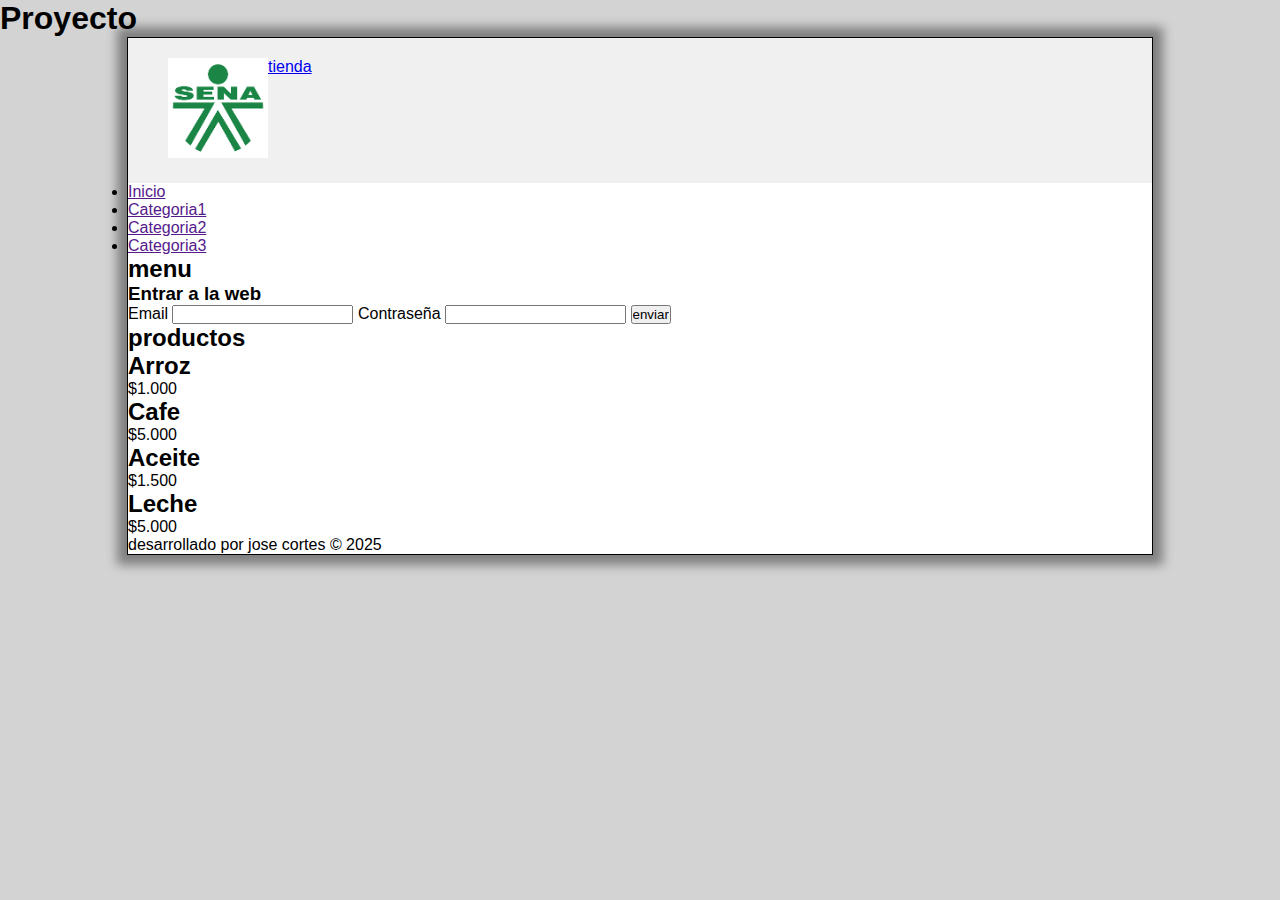
<file: INDEX.html>
<!DOCTYPE html>
<html lang="es">
<head>
    <meta charset="UTF-8">
    <meta name="viewport" content="width=device-width, initial-scale=1.0">
    <title>HTML2</title>
    <link rel="stylesheet" href="css/style.css">
</head>
<body>
    
        <h1>Proyecto</h1>
        <div id="container">
            <header id="header">
        <div id="logo">
            <img src="img/descarga.png" alt="imagen log">
            <a href="#">tienda</a>
        </div>
            </header>
            <nav>
                <ul>
                    <li><a href="">Inicio</a></li>
                    <li><a href="">Categoria1</a></li>
                    <li><a href="">Categoria2</a></li>
                    <li><a href="">Categoria3</a></li>
                </ul>
            </nav>
            <h2>menu</h2>
            <div class="content">
                <aside id="lateral">
                    <div id="login" class="block_aside">
                        <h3>Entrar a la web</h3>
                        <form action="#">
                            <label for="">Email</label>
                            <input type="email" name="email" id="">
                            <label for="">Contraseña</label>
                            <input type="password" name="password" id="">
                            <input type="submit" value="enviar">
                        </form>
                    </div>
                </aside>
            
        <div id="central">
            <h2>productos</h2>
            <div class="product">
                <h2>Arroz</h2>
                <p>$1.000</p>
            </div>
            <div class="product">
                <h2>Cafe</h2>
                <p>$5.000</p>
            </div>
            <div class="product">
                <h2>Aceite</h2>
                <p>$1.500</p>
            </div>
            <div class="product">
                <h2>Leche</h2>
                <p>$5.000</p>
            </div>
        </div>
        
        <footer id="footer">
            <p>desarrollado por jose cortes &copy; 2025</p>
        </footer>



                </div>
        </div>
</body>
</html>
</file>
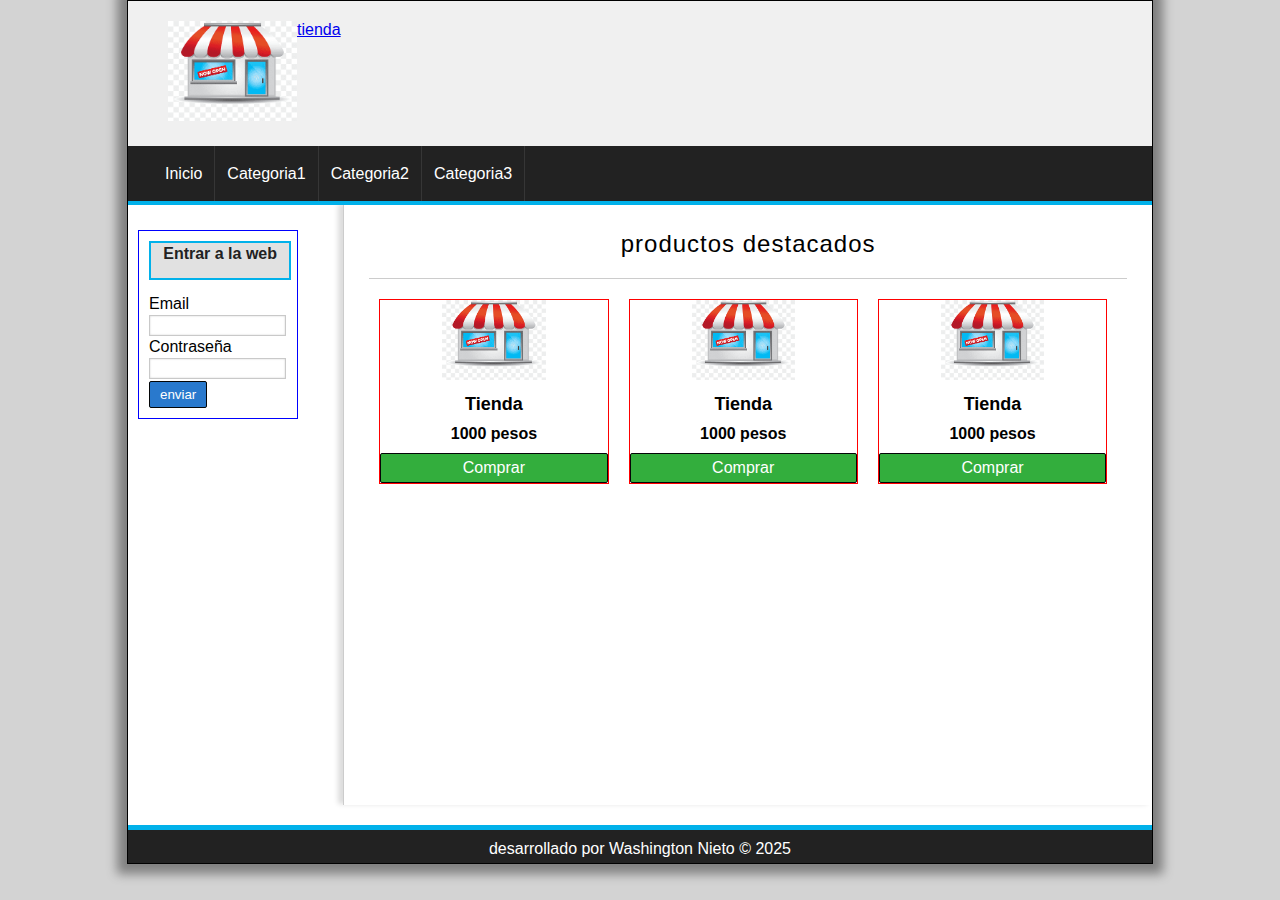
<file: index_maqueta.html>
<!DOCTYPE html>
<html lang="es">

<head>
    <meta charset="UTF-8">
    <meta name="viewport" content="width=device-width, initial-scale=1.0">
    <title>HTML2</title>
    <link rel="stylesheet" href="./assets/css/style.css">
</head>

<body>

    <div id="container">
        <header id="header">
            <div id="logo">
                <img src="./assets/img/tienda_logo.png" alt="imagen log">
                <a href="#">tienda</a>
            </div>
        </header>
        <nav id="menu">
            <ul>
                <li><a href="#">Inicio</a></li>
                <li><a href="#">Categoria1</a></li>
                <li><a href="#">Categoria2</a></li>
                <li><a href="#">Categoria3</a></li>
            </ul>
        </nav>
        <div id="content">
            <aside id="lateral">
                <div id="login" class="block_aside">
                    <h3>Entrar a la web</h3>
                    <form action="#">
                        <label for="">Email</label>
                        <input type="email" name="email" id="">
                        <label for="">Contraseña</label>
                        <input type="password" name="password" id="">
                        <input type="submit" value="enviar">
                    </form>
                </div>
            </aside>

            <div id="central">
                <h1>productos destacados</h1>

                <div class="product">
                    <img src="./assets/img/tienda_logo.png" alt="">
                    <h2>Tienda</h2>
                    <p>1000 pesos</p>
                    <a href="#" class="button">Comprar</a>
                </div>
            
                <div class="product">
                    <img src="./assets/img/tienda_logo.png" alt="">
                    <h2>Tienda</h2>
                    <p>1000 pesos</p>
                    <a href="#" class="button">Comprar</a>
                </div>

                <div class="product">
                    <img src="./assets/img/tienda_logo.png" alt="">
                    <h2>Tienda</h2>
                    <p>1000 pesos</p>
                    <a href="#" class="button">Comprar</a>
                </div>





        </div>
    <footer id="footer">
        <p>desarrollado por Washington Nieto &copy; 2025</p>
    </footer>
    </div>
</body>

</html>
</file>
<file: css/style.css>
/*
etiqueta normal = nada
etiqueta universal = *
etiqueta id = #
etiqueta class = .
*/

*{
    padding: 0px;
    margin: 0px;
    font-family: Arial, Helvetica, sans-serif;
}
body {
    background: lightgray;
}

#container{
    width: 80%;
    margin: 0px auto;
    box-shadow: 0px  0px 10px 10px gray;
    border: 1px solid black;
    background: white;
}

#header{
    height: 145px;
    background: #f0f0f0;
}

#logo{
    padding: 20px;
    margin-left: 20px;
    float: left;
}

#logo img{
    float: left;
    height: 100px;
}
</file>
<file: assets/css/style.css>
/*
etiqueta normal = nada
etiqueta universal = *
etiqueta id = #
etiqueta class = .
*/

*{
    padding: 0px;
    margin: 0px;
    font-family: Arial, Helvetica, sans-serif;
}
body {
    background: lightgray;
}

#container{
    width: 80%;
    margin: 0px auto;
    box-shadow: 0px  0px 10px 10px gray;
    border: 1px solid black;
    background: white;
}

#header{
    height: 145px;
    background: #f0f0f0;
}

#logo{
    padding: 20px;
    margin-left: 20px;
    float: left;
}

#logo img{
    float: left;
    height: 100px;
}

#menu{
    clear: both;
    background: #222;
    color: white;
    height: 55px;
    border-bottom: 4px solid #01B1EA;
}

#menu ul{
    list-style: none;
    text-decoration: none;
    margin: 0px auto;
    margin-left: 25px;
}

#menu ul li{
    line-height: 55px;
    float: left;
    border-right: 1px solid #363636;
}

#menu a{
    display: block;
    color: white;
    text-decoration: none;
    padding-left: 12px;
    padding-right: 12px;
    transition: all 300ms;
}

#menu a:hover{
    background: #01B1EA;
}


/*content*/
#content{
    margin: 0px auto;
    overflow: hidden;
    background: white;
}

#lateral{
    width: 15%;
    min-height: 600px;
    float: left;
    margin-top: 20px;
    margin-left: 10px;

}

#lateral .block_aside{
    display: block;
    width: 90%;
    margin: 5px auto;
    padding: 10px;
    border: 1px solid blue;
}
#lateral h3{
    display: block;
    color: #222;
    width: 100%;
    text-align: center;
    padding-top: 2px;
    padding-bottom: 15px;
    margin-bottom: 15px;
    font-size: 16px;
    font-weight: bold;
    background: #E1E1E1;
    border: 2px solid #01b1EA;
    
}

input[type="text"],
input[type="password"],
input[type="email"]{
    display: block;
    width: 95%;
    margin-top: 2px;
    margin-bottom: 2px;
    border: 1px solid #C9C9C9;
    box-shadow: 0px 0px 2px #CCC inset;
    background: white;
    padding: 2px;
    color: gray;
    transition: all 300ms;
    
}

input[type="text"]:focus,
input[type="password"]:focus,
input[type="email"]:focus{
    border: 1px solid #1579B5;
    color: black;
}

input[type="button"],
input[type="submit"],
.button{
    display: block;
    border-radius: 2px;
    padding: 5px;
    padding-left: 10px;
    padding-right: 10px;
    color: white;
    background: #2979CD;
    border: 1px solid #040607;
    cursor: pointer;
}

.button{
    background: #33AE3D;
    color: white !important;
    text-decoration: none;
}

#central{
    width: 74%;
    min-height: 550px;
    float: right;
    border-left: 1px solid #ccc;
    box-shadow: -5px -1px 5px #ddd;
    padding: 25px;

}

#central h1{
    font-size: 24px;
    font-weight: normal;
    letter-spacing: 1px;
    text-align: center;
    border-bottom: 1px solid #ccc;
    margin-bottom: 20px;
    padding: 20px;
    padding-top: 0px;
}

.product{
    width: 30%;
    border: 1px solid red;
    float: left;
    margin-left: 10px;
    margin-right: 10px;
    margin-bottom: 30px;
    text-align: center;

}
.product img{
    height: 80px;
    margin-bottom: 10px;
}

.product h2{
    font-size: 18px;
    margin-bottom: 10px;
}

.product p{
    font-weight: bold;
    counter-reset: #555;
    margin-bottom: 10px;
}

.product a{
    color: black;
    text-decoration: none;

}

.product a:hover{
    color:#555;
}


#footer{
    clear:both;
    text-align: center;
    padding-top: 10px;
    padding-bottom: 5px;
    background: #222;
    color: white;
    border-top: 5px solid #01b1EA;
}
</file>
